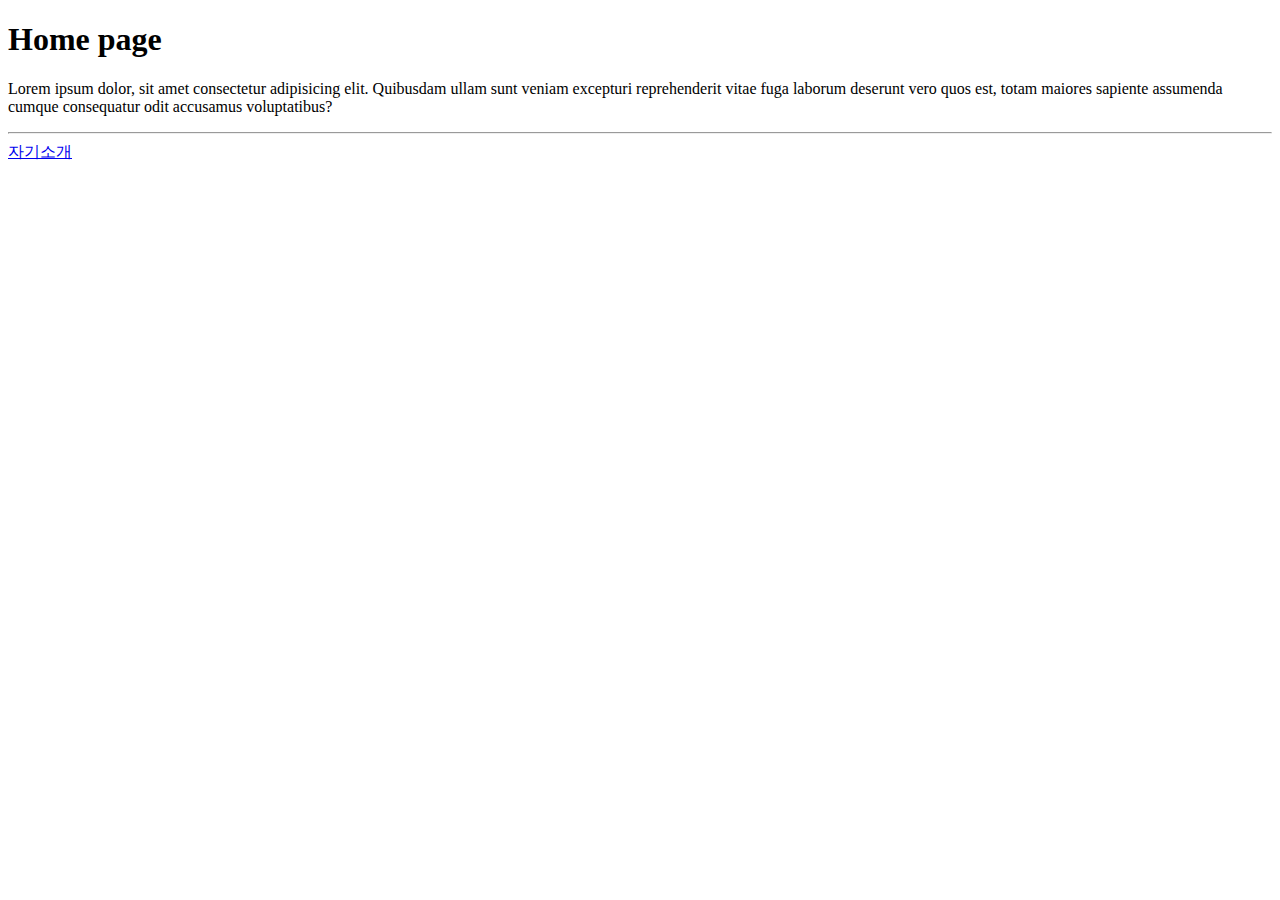
<file: index.html>
<!DOCTYPE html>
<html lang="en">
<head>
    <meta charset="UTF-8">
    <meta name="viewport" content="width=device-width, initial-scale=1.0">
    <meta http-equiv="X-UA-Compatible" content="ie=edge">
    <script src="js/jquery-1.12.4.js"></script>
    <script src="js/bootstrap.js"></script>
    <title>My Home</title>
</head>
<body>
    <div class="container">
    <h1>Home page</h1>
<p>Lorem ipsum dolor, sit amet consectetur adipisicing elit. Quibusdam ullam sunt veniam excepturi reprehenderit vitae fuga laborum deserunt vero quos est, totam maiores sapiente assumenda cumque consequatur odit accusamus voluptatibus?</p>
    <hr>
    <a href="info.html">자기소개</a>
</div>
</body>
</html>
</file>
